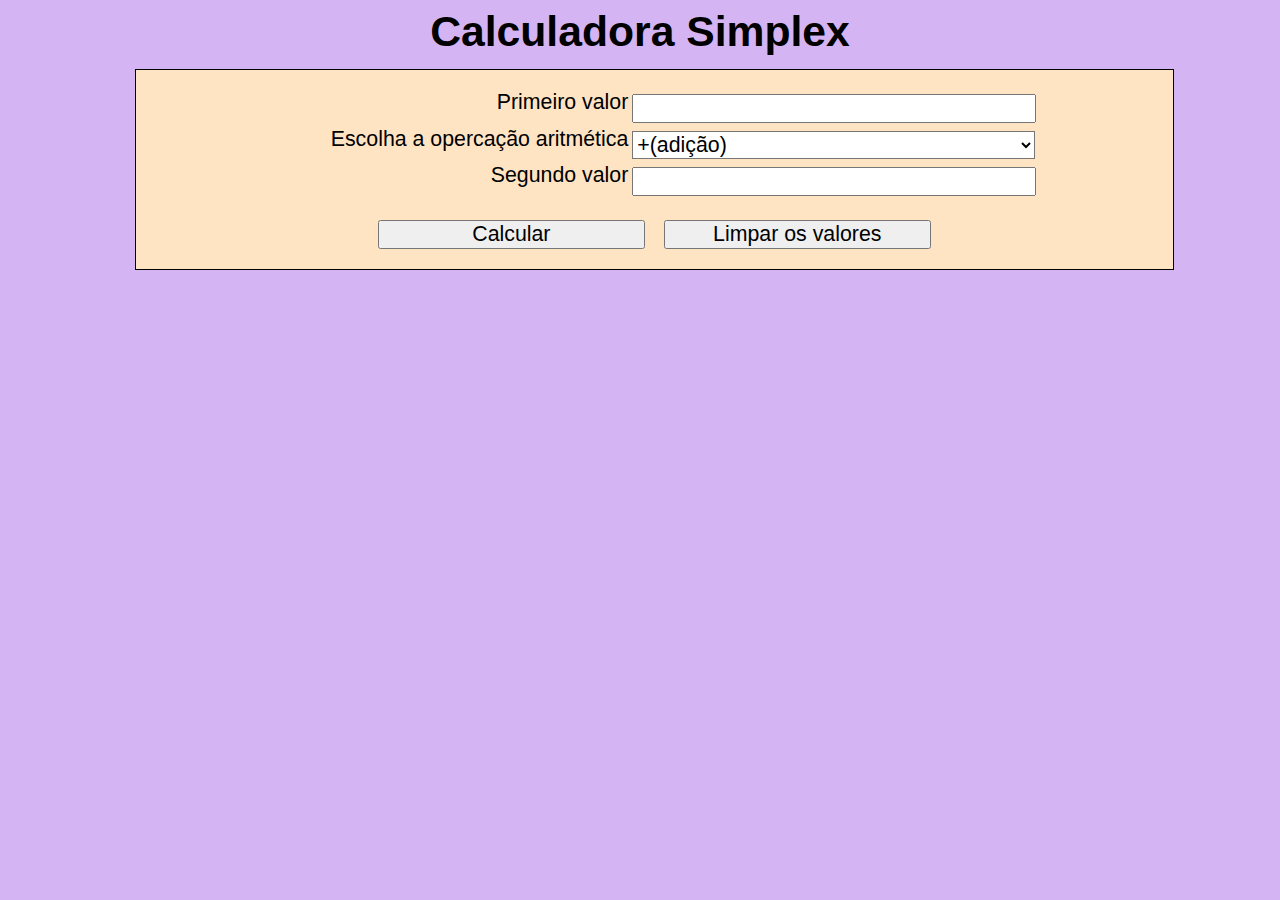
<file: JsDom/index.html>
<!DOCTYPE html>
<html lang="pt-BR">

<head>
    <meta charset="UTF-8">
    <meta name="viewport" content="width=device-width, initial-scale=1.0">
    <title>Calculadora Simplex</title>
    <script src="scriptCalc"></script>
    <link rel="stylesheet" href="style.css">
</head>

<body>
    <h1>Calculadora Simplex</h1>
    <section id="principal">
        <form action="">
            <ul>
                <li>
                    <label for="v1">Primeiro valor</label>
                    <input type="number" id="v1">
                </li>
                <li>
                    <label for="operacao">Escolha a opercação aritmética</label>
                    <select id="operacao">
                        <option value="+">+(adição)</option>
                        <option value="-">-(subtração)</option>
                        <option value="*">*(multiplicação)</option>
                        <option value="/">/(divisão)</option>
                    </select>
                </li>
                <li>
                    <label for="v2">Segundo valor</label>
                    <input type="number" id="v2">
                </li>
            </ul>
            <div>
                <button type="button" onclick="calcular('v1','v2','operacao','saida')">Calcular</button>
                <button type="button" onclick="limpar('v1','v2','saida')">Limpar os valores</button>
            </div>
        </form>
        <p id="saida"></p>
    </section>

</body>

</html>
</file>
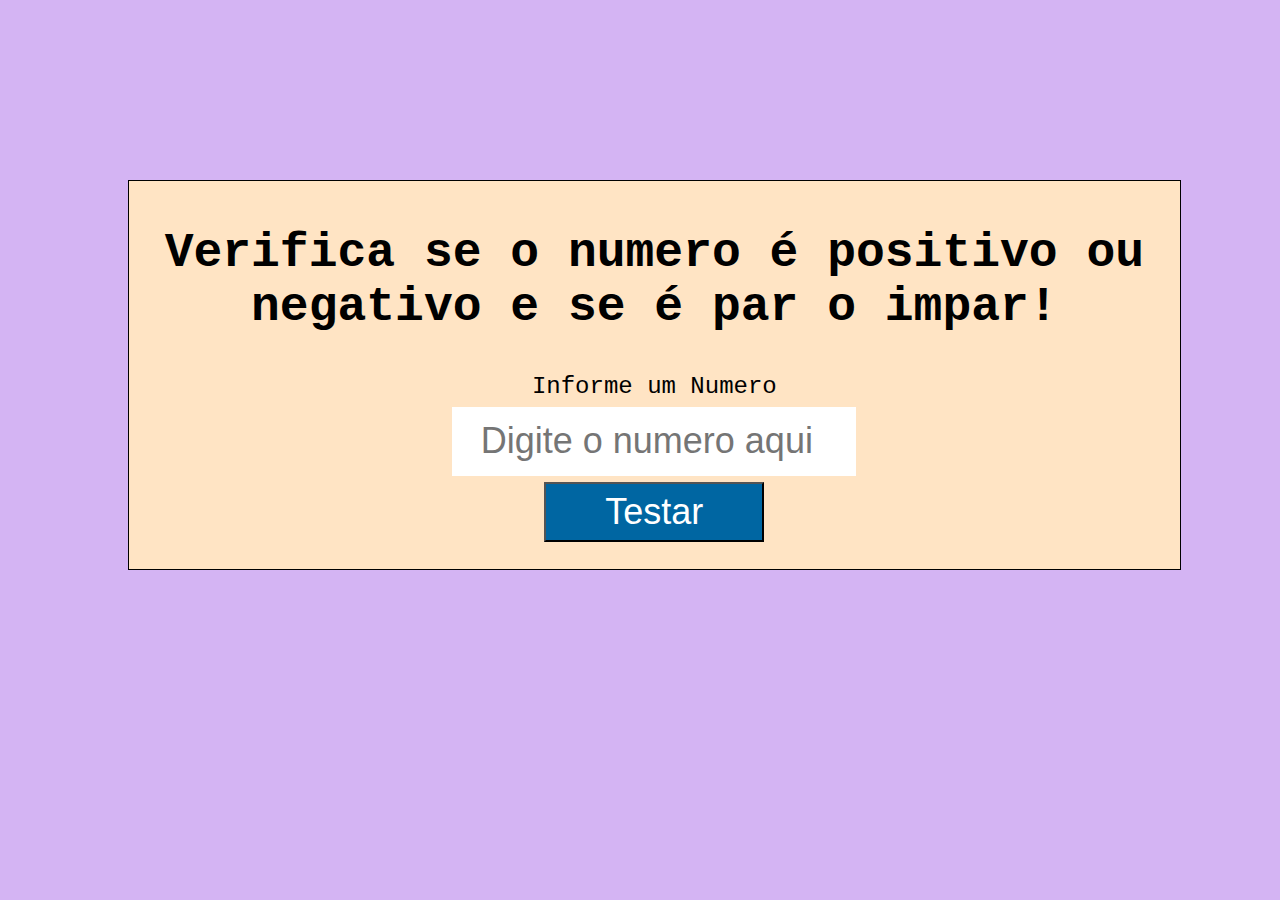
<file: numero/index.html>
<!DOCTYPE html>
<html lang="pt-BR">

<head>
    <meta charset="UTF-8">
    <meta name="viewport" content="width=, initial-scale=1.0">
    <title>Testa se é par/impar positivo/negativo!</title>
    <style>
        html {
            font-family: 'Courier New', Courier, monospace;
            font-size: 1.5em;
            margin: 0%;
            padding: 0%;
            background-color: rgba(185, 132, 235, 0.606);

        }

        section {
            width: 80%;
            position: absolute;
            top: 20%;
            left: 10%;
            background-color: bisque;
            padding: 10pt;
            border: 1pt solid;
            align-items: center;
            justify-content: center;

        }

        h1 {

            text-align: center;
        }

        input {
            width: 300pt;
            height: 50pt;
            font-size: 1.5em;
            text-align: center;
            border: none;
        }

        button {
            background: #0066A2;
            color: white;
            height: 60px;
            width: 220px;
            font-size: 1.5em;

        }

        div {
            position: auto;
            align-items: center;
            display: flex;
            flex-direction: column;
            padding: 5pt;
            margin: 5pt;
            gap: 5pt;
        }
    </style>
</head>

<body>

    <section>
        <h1>Verifica se o numero é positivo ou negativo e se é par o impar!</h1>
        <div>
            <label for="numero">Informe um Numero</label>
            <input type="number" id="numero" name="numero" placeholder="Digite o numero aqui" required>
            <button onclick="teste()">Testar</button>
        </div>

    </section>

</body>
<script>
    function teste() {
        var num = parseFloat(document.getElementById("numero").value);
        if (num > 0) {
            if (num % 2 == 0) {
                alert(num + " é Positivo e par!");
            } else { alert(num + " é positivo e impar!"); }

        } else if (num < 0) {
            if (num % 2 == 0) {
                alert(num + " é negativo e par!");
            } else { alert(num + " é negativo e impar!"); }

        }

        else alert("o numero digitado não é negativo nem positivo!");
    }
</script>

</html>
</file>
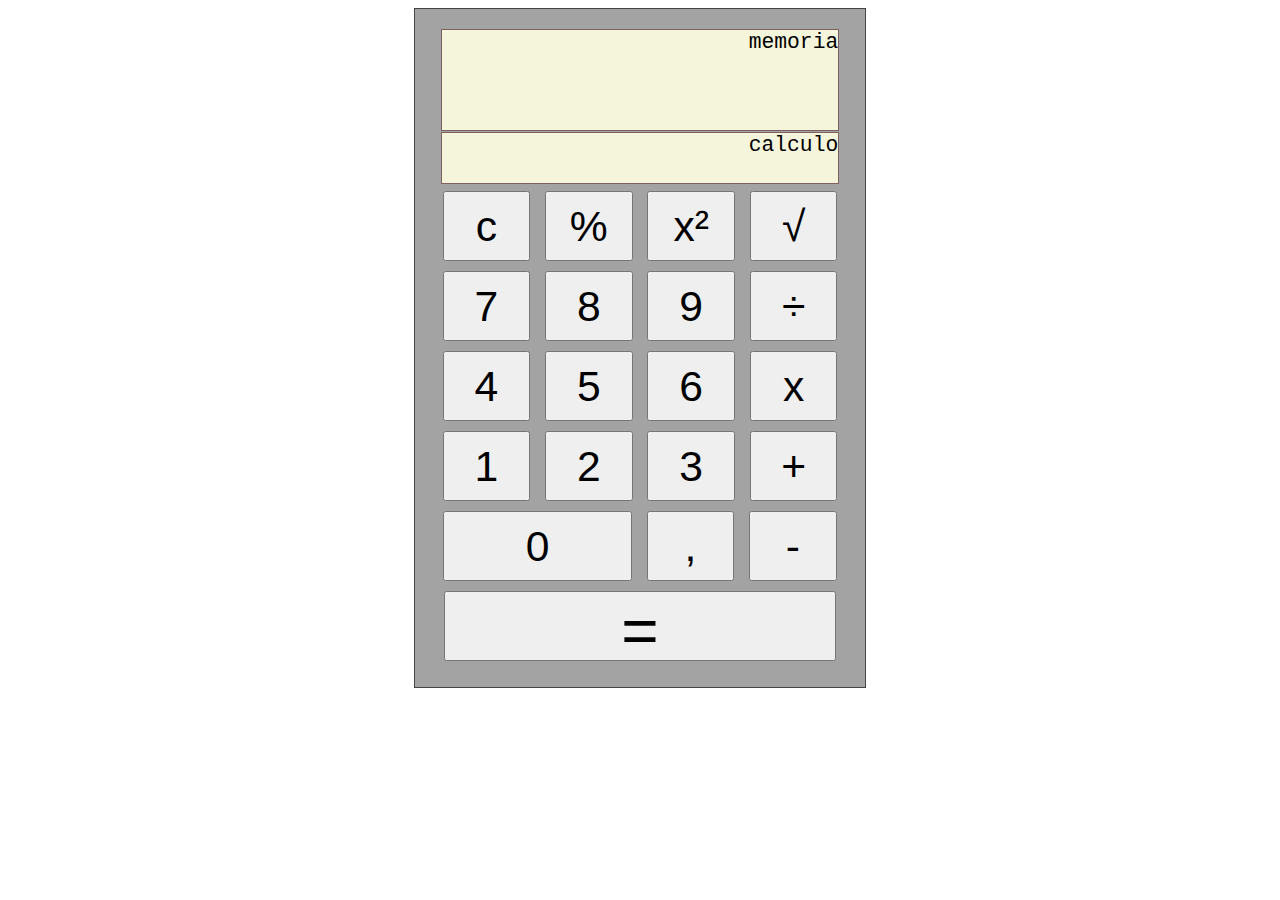
<file: Calculadora/calculadora bk.html>
<!DOCTYPE html>
<html lang="pt-BR">

<head>
    <meta charset="UTF-8">
    <meta http-equiv="X-UA-Compatible" content="IE=edge">
    <meta name="viewport" content="width=device-width, initial-scale=1.0">
    <title>Calculadora</title>
    <style>
        html {
            font-size: 16pt;
            font-family: 'Courier New', Courier, monospace;
            margin: 0%;
            border: 0%;
        }
        #geral{
            background-color: rgba(153, 152, 152, 0.892);
            text-align: center;
            width: 450px;                      
            border: 1px solid rgb(70, 69, 69);
            align-items: flex-end;
            margin-left: auto;
    margin-right: auto;
            
        }

        button {
            width: 20%;
            height: 70px;
            font-size: 2rem;
            margin: 1px;
            gap: 0px;
        }

        .zero {
            width: 43%;

        }

        .iqual {
            width: 89.5%;
            font-size: 3rem;
            margin-bottom: 20px;

        }


        p {
            display: block;
            flex-direction: row;
            text-align: right;
            width: 99%;
            background-color: beige;
            height: 100px;
            border: solid 1px rgb(127, 96, 96);
            margin: 1px;

        }

        #calculo {
            height: 50px;
            
        }

        #tela {  
            width: 89%;              
            margin-left: auto;
            margin-right: auto;
            margin-top: 20px;
                  
        }

        #teclado {
            display: flex;
            flex-direction: column;
            margin: 3px;
            grid-area: 2px;
        }

        section {
            margin: 3px;
            gap: 2px;
        }
    </style>
</head>

<body>
    <section id="geral">
    <section id="tela">
        <p id="memoria">memoria</p>
        <p id="calculo">calculo</p>
    </section>

    <section id="teclado">
        <section id="a">
            <button class="botoes" type="button" onclick="numero(' ')">c</button>
            <button class="botoes" type="button" onclick="numero('%')">%</button>
            <button class="botoes" type="button" onclick="numero('')">x²</button>
            <button class="botoes" type="button" onclick="numero('')">√</button>
        </section>
        <section id="b">
            <button class="botoes" type="button" onclick="numero('7')">7</button>
            <button class="botoes" type="button" onclick="numero('8')">8</button>
            <button class="botoes" type="button" onclick="numero('9')">9</button>
            <button class="botoes" type="button" onclick="numero('/')">÷</button>
        </section>

        <section id="c">
            <button class="botoes" type="button" onclick="numero('4')">4</button>
            <button class="botoes" type="button" onclick="numero('5')">5</button>
            <button class="botoes" type="button" onclick="numero('6')">6</button>
            <button class="botoes" type="button" onclick="numero('*')">x</button>
        </section>

        <section id="d">
            <button class="botoes" type="button" onclick="numero('1')">1</button>
            <button class="botoes" type="button" onclick="numero('2')">2</button>
            <button class="botoes" type="button" onclick="numero('3')">3</button>
            <button class="botoes" type="button" onclick="numero('+')">+</button>
        </section>

        <section id="e">
            <button class="zero" type="button" onclick="numero('0')">0</button>
            <button class="botoes" type="button" onclick="numero('.')">,</button>
            <button class="botoes" type="button" onclick="numero('-')">-</button>

        </section>

        <section id="f">
            <button class="iqual" type="button" onclick="numero('=')">=</button>
        </section>
    </section>
</section>

</body>

</html>
</file>
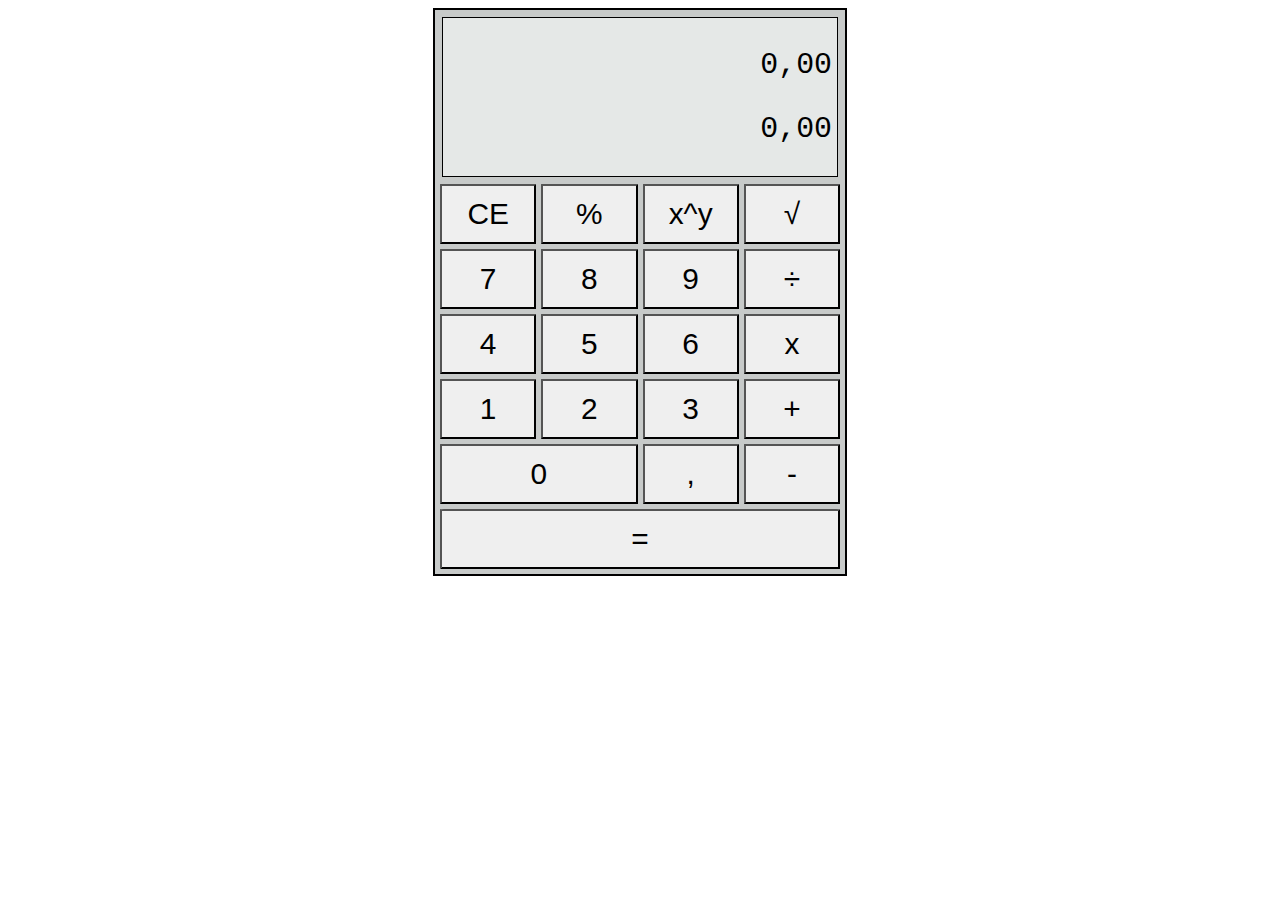
<file: Calculadora/calculadora.html>
<!DOCTYPE html>
<html lang="pt-BR">

<head>
    <meta charset="UTF-8">
    <meta http-equiv="X-UA-Compatible" content="IE=edge">
    <meta name="viewport" content="width=device-width, initial-scale=1.0">
    <title>Calculadora</title>
    <style>
        html {
            font-size: 16pt;
            font-family: 'Courier New', Courier, monospace;
            margin: 0%;
            border: 0%;
        }

        #janela {
            gap: 5px;
            border: solid 2px;
            width: 100%;
            border: solid 2px;
            margin-top: auto;
            margin-left: auto;
            margin-right: auto;
            margin-bottom: auto;
            background-color: rgb(199, 202, 201);
            text-align: center;
        }

        #geral {
            display: grid;
            grid-template-areas:
                "tela tela tela tela"
                "tc tp tx tr"
                "n7 n8 n9 divisao"
                "n4 n5 n6 nMult"
                "n1 n2 n3 nSoma"
                "n0 n0 nPonto nSubtracao"
                "nIg nIg nIg nIg";

            grid-template-columns: 1fr 1fr 1fr 1fr;

            gap: 5px;
            width: auto;
            margin-top: 5px;
            margin-left: auto;
            margin-right: auto;
            margin-bottom: 5px;


        }

        p {
            margin-right: 5px;
        }

        .botoes {
            height: 50px;
            font-size: 1.2rem;
            border-radius: 0%;
        }

        .botoes:hover {
            background-color: rgb(129, 164, 214);
        }

        #tela {
            grid-area: tela;
            border: solid 1px;
            text-align: right;
            margin: 2px;
            gap: 2px;
            background-color: rgb(229, 232, 231);
        }

        #tc {
            grid-area: tc;
        }

        #tc:hover {
            background-color: #D91A3D;
        }

        #tp {
            grid-area: tp;

        }

        #tx {
            grid-area: tx;


        }

        #tr {
            grid-area: tr;

        }

        #n7 {
            grid-area: n7;
        }

        #n8 {
            grid-area: n8;
        }

        #n9 {
            grid-area: n9;
        }

        #divisao {
            grid-area: divisao;
        }

        #n4 {
            grid-area: n4;
        }

        #n5 {
            grid-area: n5;
        }

        #n6 {
            grid-area: n6;
        }

        #mult {
            grid-area: nMult;
        }

        #n1 {
            grid-area: n1;
        }

        #n2 {
            grid-area: n2;
        }

        #n3 {
            grid-area: n3;
        }

        #soma {
            grid-area: nSoma;
            
        }

        #zero {
            grid-area: n0;
        }

        #ponto {
            grid-area: nPonto;
        }

        #subtracao {
            grid-area: nSubtracao;
        }

        #igual {
            grid-area: nIg;
        }

        #igual:hover {
            background-color: #12A61C;
        }

        @media screen and (min-width: 340px) {
            #janela {
                width: 328px;
            }

            #geral {
                width: 317px;
            }
        }

        @media screen and (min-width: 450px) {
            #janela {
                width: 410px;
            }

            #geral {
                width: 400px;
            }

            .botoes {
                height: 60px;
                font-size: 1.4rem;
                border-radius: 1%;
            }

            #tela {
                font-size: 1.4rem;
            }
        }
    </style>
</head>

<body>
    <section id="janela">
        <section id="geral">
            <section id="tela">
                <p id="memoria">0,00</p>
                <p id="calculo">0,00</p>
            </section>



            <button id="tc" class="botoes" type="button" onclick="limpar('memoria','calculo')">CE</button>
            <button id="tp" class="botoes" type="button" onclick="percentagem('calculo','memoria')">%</button>
            <button id="tx" class="botoes" type="button" onclick="tecla('**','calculo')">x^y</button>
            <button id="tr" class="botoes" type="button" onclick="raiz('calculo','memoria')">√</button>


            <button id="n7" class="botoes" type="button" onclick="tecla('7','calculo')">7</button>
            <button id="n8" class="botoes" type="button" onclick="tecla('8','calculo')">8</button>
            <button id="n9" class="botoes" type="button" onclick="tecla('9','calculo')">9</button>
            <button id="divisao" class="botoes" type="button" onclick="tecla('/','calculo')">÷</button>



            <button id="n4" class="botoes" type="button" onclick="tecla('4','calculo')">4</button>
            <button id="n5" class="botoes" type="button" onclick="tecla('5','calculo')">5</button>
            <button id="n6" class="botoes" type="button" onclick="tecla('6','calculo')">6</button>
            <button id="mult" class="botoes" type="button" onclick="tecla('*','calculo')">x</button>



            <button id="n1" class="botoes" type="button" onclick="tecla('1','calculo')">1</button>
            <button id="n2" class="botoes" type="button" onclick="tecla('2','calculo')">2</button>
            <button id="n3" class="botoes" type="button" onclick="tecla('3','calculo')">3</button>
            <button id="soma" class="botoes" type="button" onclick="tecla('+','calculo')">+</button>



            <button id="zero" class="botoes" type="button" onclick="tecla('0','calculo')">0</button>
            <button id="ponto" class="botoes" type="button" onclick="tecla('.','calculo')">,</button>
            <button id="subtracao" class="botoes" type="button" onclick="tecla('-','calculo')">-</button>




            <button id="igual" class="botoes" type="button" onclick="calcVar('calculo','memoria')">=</button>


        </section>
    </section>

</body>
<script>
    var operador;
    function limpar(mem, calc) {
        document.getElementById(mem).innerHTML = '0,00';
        document.getElementById(calc).innerHTML = '0,00';

    }
    function tecla(botao, calc) {
        var teste = document.getElementById(calc).textContent;

        if (teste != '0,00') {
            teste += botao;
        } else {
            teste = botao;
        }
        document.getElementById(calc).innerHTML = teste;
        if ((botao == '-') || (botao == '+') || (botao == '/') || (botao == '*')) {
            operador = botao
        }
    }

    function calcVar(calc, memoria) {
        var teste2 = document.getElementById(calc).textContent;
        calculo = eval(teste2);
        document.getElementById(memoria).innerHTML = teste2 + '=';

        document.getElementById(calc).innerHTML = calculo;
    }

    function raiz(calc, memoria) {
        var teste2 = document.getElementById(calc).textContent;
        calculo = eval(teste2);

        document.getElementById(calc).innerHTML = Math.sqrt(calculo);
        document.getElementById(memoria).innerHTML = '√' + teste2 + '=';
    }
    function potencia(calc) {
        var teste2 = document.getElementById(calc).textContent;
        calculo = eval(teste2);
        document.getElementById(calc).innerHTML = calculo;

    }
    function percentagem(calc, memoria) {
        const teste2 = document.getElementById(calc).textContent;
        var tes = teste2.split(operador);
        console.log(tes[1]);

        if (operador == '*') {
            calculo = eval(tes[0] + operador + (tes[1] / 100));
        }
        if (operador == '+') {
            calculo = eval(tes[0] + operador + (tes[0] + '*' + (tes[1] / 100)));
        }
        if (operador == '-') {
            calculo = eval(tes[0] + operador + (tes[0] + '*' + (tes[1] / 100)));
        }

        if (operador == '/') {
            calculo = eval(tes[0] + operador + (tes[1] / 100));
        }

        document.getElementById(calc).innerHTML = calculo;
        document.getElementById(memoria).innerHTML = teste2 + '%=';
    }

</script>

</html>
</file>
<file: JsDom/style.css>
* {
    margin: 0%;
    padding: 0%;
    font-family: 'Lucida Sans', 'Lucida Sans Regular', 'Lucida Grande', 'Lucida Sans Unicode', Geneva, Verdana, sans-serif;
    font-size: 16pt;
}

html {
    background-color: rgba(185, 132, 235, 0.606);
}

h1 {
    display: block;
    text-align: center;
    align-items: center;
    font-size: 2rem;    
    margin: 5pt;
}

#principal {

    width: 80%;
    position: absolute;
    top: auto;
    left: 10%;
    background-color: bisque;
    border: 1pt solid;
    align-items: center;
    justify-content: center;

    display: flex;
    flex-direction: column;
    padding: 5pt;
    margin: 5pt;
    gap: 5pt;
}

ul {
    list-style: none;
    margin: 5pt;
    padding: 5pt;
    align-items: center;
}

button {
    width: 200pt;
    align-items: center;
    margin: 5pt;


}

section form ul li label {
    width: 360px;
    float: left;
    display: block;
    text-align: right;

}

input {
    width: 300pt;
    font-size: 1em;
    text-align: center;
    margin: 3pt;
}

select {
    width: 302pt;
    margin: 3pt;
    background: white;
}

div {
    display: block;
    text-align: center;
}
p{
    font-size: 1.5rem;
}
</file>
